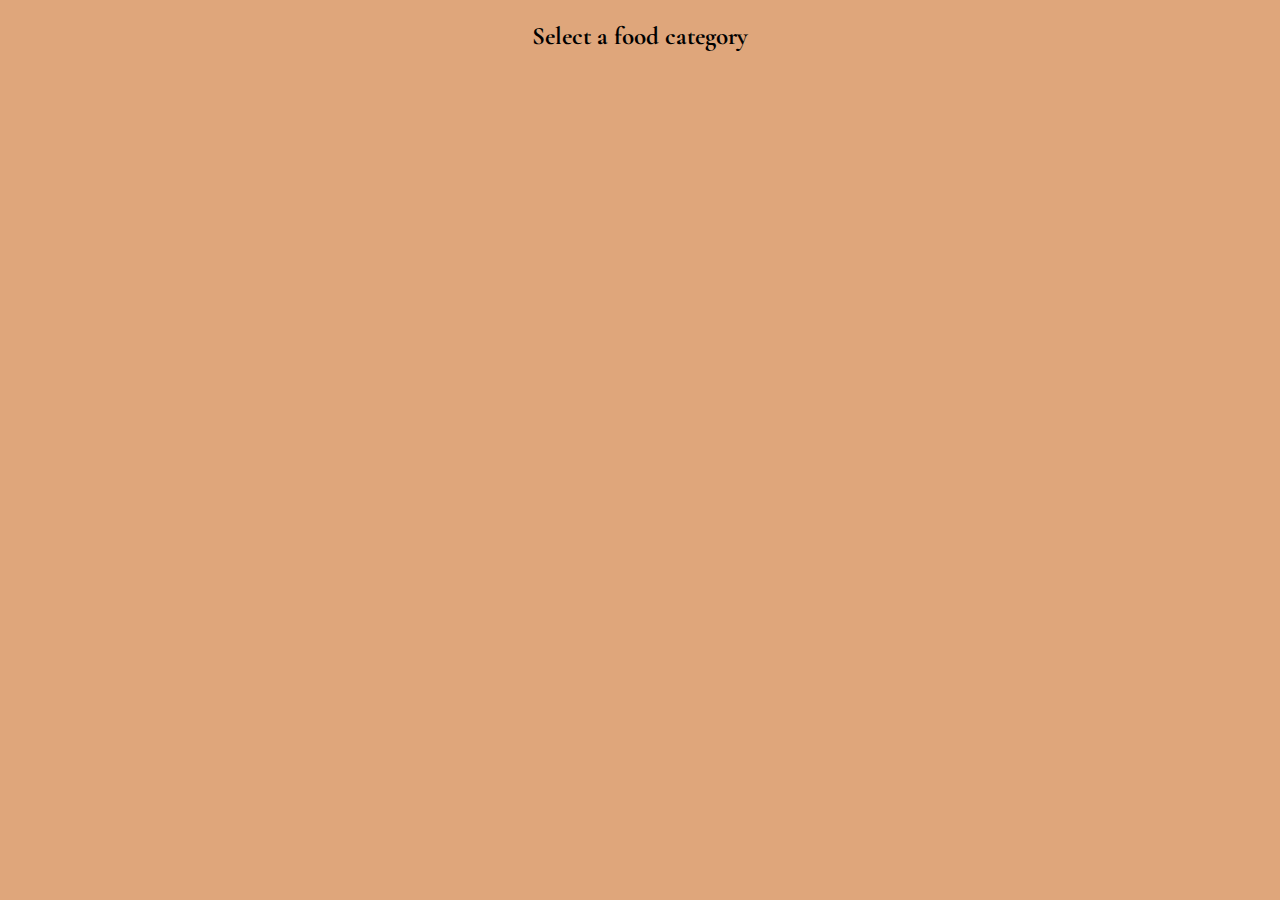
<file: index.html>
<!DOCTYPE html>
<html lang="en">
<head>
    <meta charset="UTF-8">
    <meta name="viewport" content="width=device-width, initial-scale=1.0">
    <link rel="stylesheet" href="css/style.css">
    <link href="https://cdn.jsdelivr.net/npm/bootstrap@5.3.1/dist/css/bootstrap.min.css" rel="stylesheet" integrity="sha384-4bw+/aepP/YC94hEpVNVgiZdgIC5+VKNBQNGCHeKRQN+PtmoHDEXuppvnDJzQIu9" crossorigin="anonymous">
    <link rel="preconnect" href="https://fonts.googleapis.com">
<link rel="preconnect" href="https://fonts.gstatic.com" crossorigin>
<link href="https://fonts.googleapis.com/css2?family=Cormorant+Garamond:ital@1&display=swap" rel="stylesheet">
    <title>Food menu</title>
</head>
<body>
    <!-- El código esta en ingles por que la API esta en ingles, par mantener concordancia. -->
    <main>
        <div class="container-meal container">
            <h2>Select a food category</h2>
                <div class="container-sm" id="categorie-meal">
                </div>
        </div>
    </main>
    <script src="https://cdn.jsdelivr.net/npm/@popperjs/core@2.11.8/dist/umd/popper.min.js" integrity="sha384-I7E8VVD/ismYTF4hNIPjVp/Zjvgyol6VFvRkX/vR+Vc4jQkC+hVqc2pM8ODewa9r" crossorigin="anonymous"></script>
<script src="https://cdn.jsdelivr.net/npm/bootstrap@5.3.1/dist/js/bootstrap.min.js" integrity="sha384-Rx+T1VzGupg4BHQYs2gCW9It+akI2MM/mndMCy36UVfodzcJcF0GGLxZIzObiEfa" crossorigin="anonymous"></script>
    <script src="JS/main.js"></script>
    <script src="JS/index.js"></script>
</body>
</html>
</file>
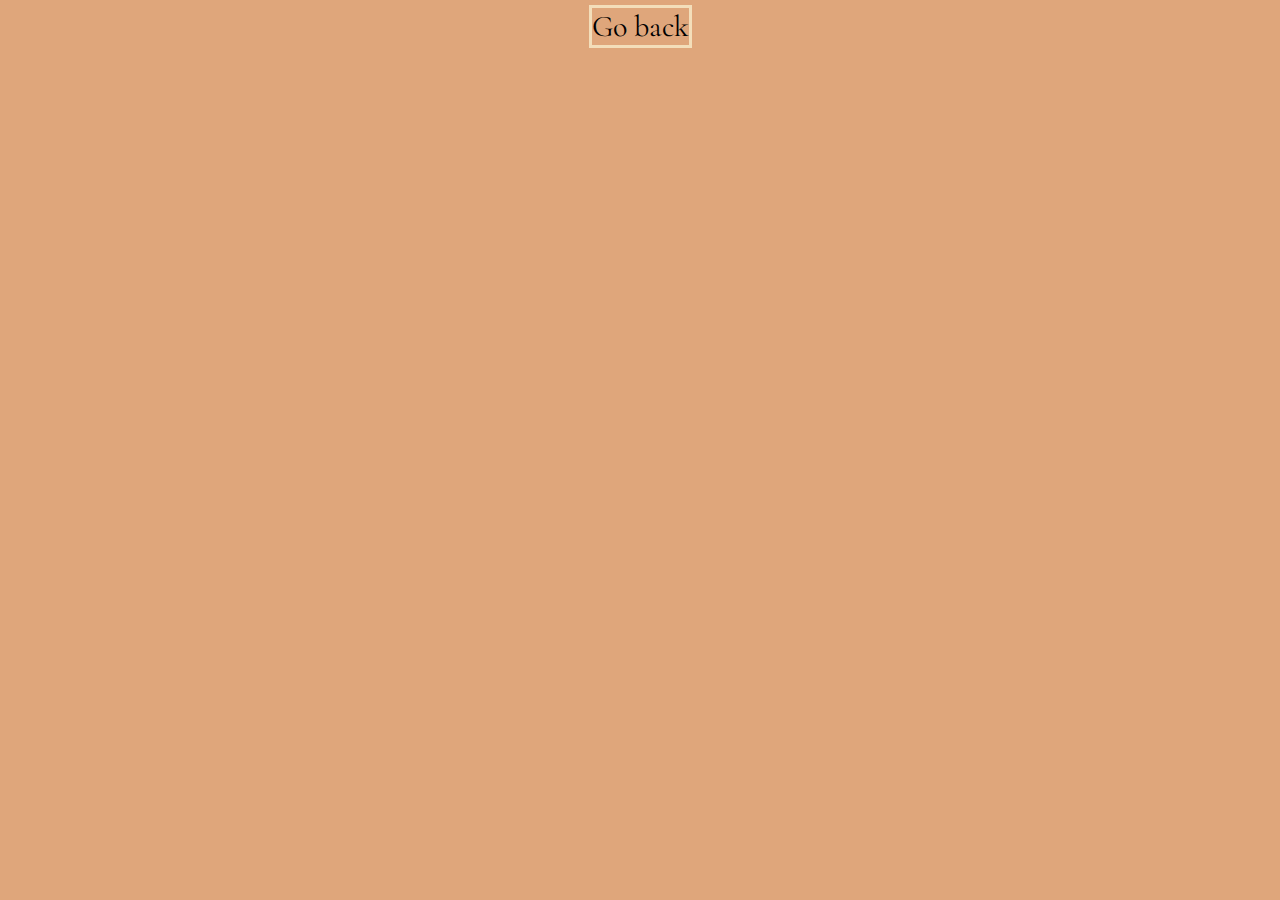
<file: id-meals.html>
<!DOCTYPE html>
<html lang="en">
<head>
    <meta charset="UTF-8">
    <meta name="viewport" content="width=device-width, initial-scale=1.0">
    <link rel="stylesheet" href="css/style.css">
    <link href="https://cdn.jsdelivr.net/npm/bootstrap@5.3.1/dist/css/bootstrap.min.css" rel="stylesheet" integrity="sha384-4bw+/aepP/YC94hEpVNVgiZdgIC5+VKNBQNGCHeKRQN+PtmoHDEXuppvnDJzQIu9" crossorigin="anonymous">
    <link rel="preconnect" href="https://fonts.googleapis.com">
<link rel="preconnect" href="https://fonts.gstatic.com" crossorigin>
<link href="https://fonts.googleapis.com/css2?family=Cormorant+Garamond:ital@1&display=swap" rel="stylesheet">
    <title>Meal</title>
</head>
<body>
    <!-- El código esta en ingles por que la API esta en ingles, par mantener concordancia. -->
    <main>
        <div class="container-meal">
            <div id="list-id-meal">
            </div>
        </div>
    </main>
    <footer>
        <a href="list-meals.html">Go back</a>
    </footer>
    <script src="https://cdn.jsdelivr.net/npm/@popperjs/core@2.11.8/dist/umd/popper.min.js" integrity="sha384-I7E8VVD/ismYTF4hNIPjVp/Zjvgyol6VFvRkX/vR+Vc4jQkC+hVqc2pM8ODewa9r" crossorigin="anonymous"></script>
<script src="https://cdn.jsdelivr.net/npm/bootstrap@5.3.1/dist/js/bootstrap.min.js" integrity="sha384-Rx+T1VzGupg4BHQYs2gCW9It+akI2MM/mndMCy36UVfodzcJcF0GGLxZIzObiEfa" crossorigin="anonymous"></script>
    <script src="JS/main.js"></script>
    <script src="JS/id-meals.js"></script>
</body>
</html>
</file>
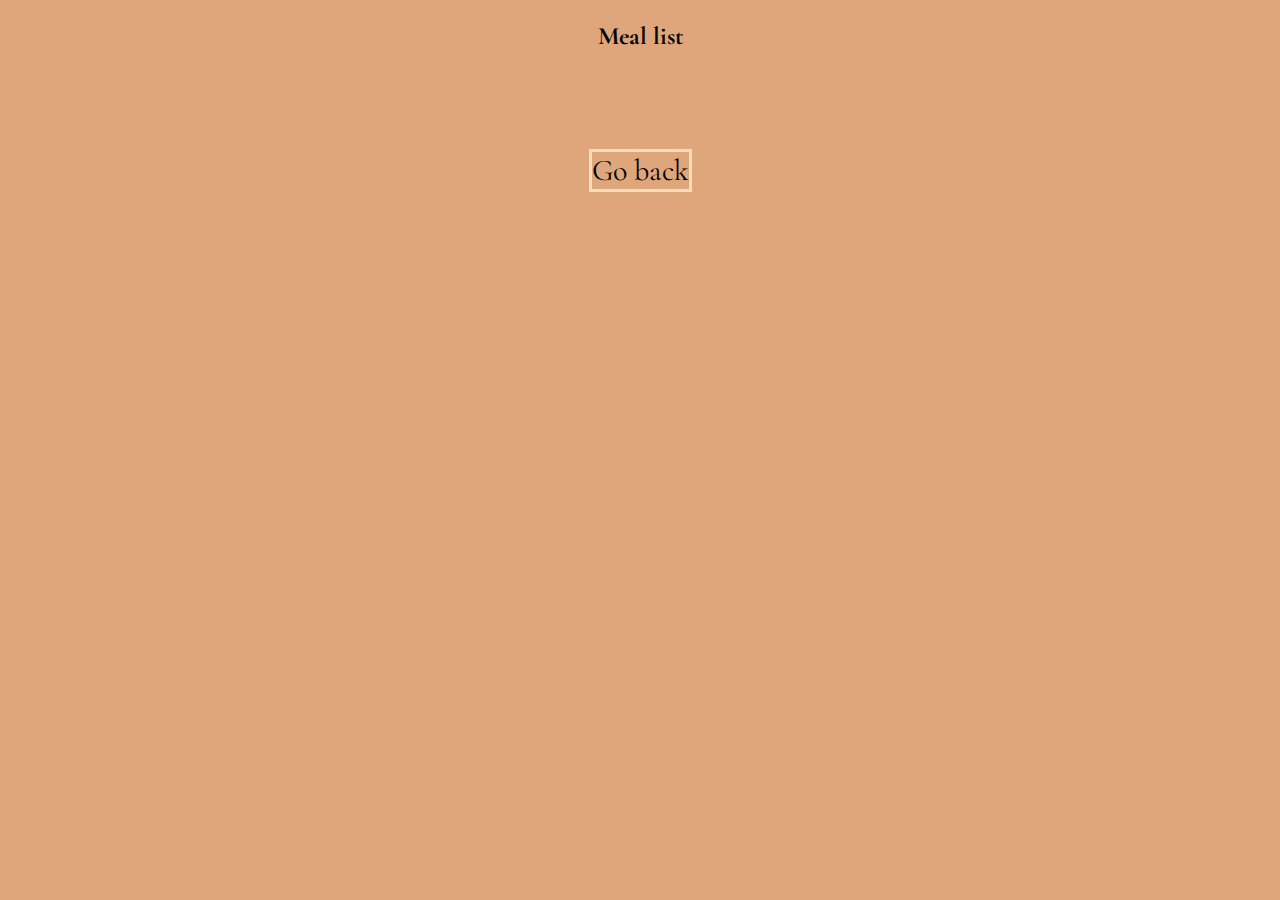
<file: list-meals.html>
<!DOCTYPE html>
<html lang="en">
<head>
    <meta charset="UTF-8">
    <meta name="viewport" content="width=device-width, initial-scale=1.0">
    <link rel="stylesheet" href="css/style.css">
    <link href="https://cdn.jsdelivr.net/npm/bootstrap@5.3.1/dist/css/bootstrap.min.css" rel="stylesheet" integrity="sha384-4bw+/aepP/YC94hEpVNVgiZdgIC5+VKNBQNGCHeKRQN+PtmoHDEXuppvnDJzQIu9" crossorigin="anonymous">
    <link rel="preconnect" href="https://fonts.googleapis.com">
<link rel="preconnect" href="https://fonts.gstatic.com" crossorigin>
<link href="https://fonts.googleapis.com/css2?family=Cormorant+Garamond:ital@1&display=swap" rel="stylesheet">
    <title>List meal</title>
</head>
<body>
    <!-- El código esta en ingles por que la API esta en ingles, par mantener concordancia. -->
    <main>
        <div class="container-meal container">
            <h2>Meal list</h2>
            <div id="list-meal">
            </div>
        </div>

    </main>

    <footer>
        <a href="index.html">Go back</a>
    </footer>

    <script src="https://cdn.jsdelivr.net/npm/@popperjs/core@2.11.8/dist/umd/popper.min.js" integrity="sha384-I7E8VVD/ismYTF4hNIPjVp/Zjvgyol6VFvRkX/vR+Vc4jQkC+hVqc2pM8ODewa9r" crossorigin="anonymous"></script>
    <script src="https://cdn.jsdelivr.net/npm/bootstrap@5.3.1/dist/js/bootstrap.min.js" integrity="sha384-Rx+T1VzGupg4BHQYs2gCW9It+akI2MM/mndMCy36UVfodzcJcF0GGLxZIzObiEfa" crossorigin="anonymous"></script>
    <script src="JS/main.js"></script>
    <script src="JS/list-meal.js"></script>
</body>
</html>
</file>
<file: css/style.css>
* {
    box-sizing: border-box;
    background-color: #DFA67B;
    font-family: 'Cormorant Garamond', serif;
    font-size: 25px;
}

.container {
    text-align: center;
}

#categorie-meal, #list-meal {
    display: grid;
    grid-template-columns: repeat(auto-fit, minmax(350px, 1fr));
    width: 90%;
    margin: auto;
    grid-gap: 10px;
    padding: 40px;
    overflow: hidden;
}

#categorie-meal img, #list-meal img {
    vertical-align: top;
    max-height: 300px;
}

.custom-card {
    border: 4px solid #F3DEBA;
    border-radius: 10px;
    box-shadow: 0px 4px 6px #F3DEBA; 
    transition: transform 0.3s ease-in-out, box-shadow 0.3s ease-in-out;
    position: relative;
    flex-wrap:wrap ;
}

.custom-card {
      flex: 0 0 calc(33.33% - 10px); /* Ajusta el ancho de las cartas y el margen */
      margin-bottom: 20px; /* Ajusta la separación entre cartas */
  }
    
.custom-card:hover {
    transform: translateY(-25px); /* Elevación al pasar el mouse */
}

/*Estilo card meal individual*/
.meal-card {
    text-align: center;
}

.meal-card img {
    width: 500px;
}

/*Fin de estilos*/

/*Estilo del footer*/

footer {
    text-align: center;
}
footer a {
    text-decoration: none;
    color: black;
    font-size: 30px;
    border: 3px solid #F3DEBA;
}

a:hover {
    text-decoration: none;
    color: crimson;
}
/*Fin de estilos*/
</file>
